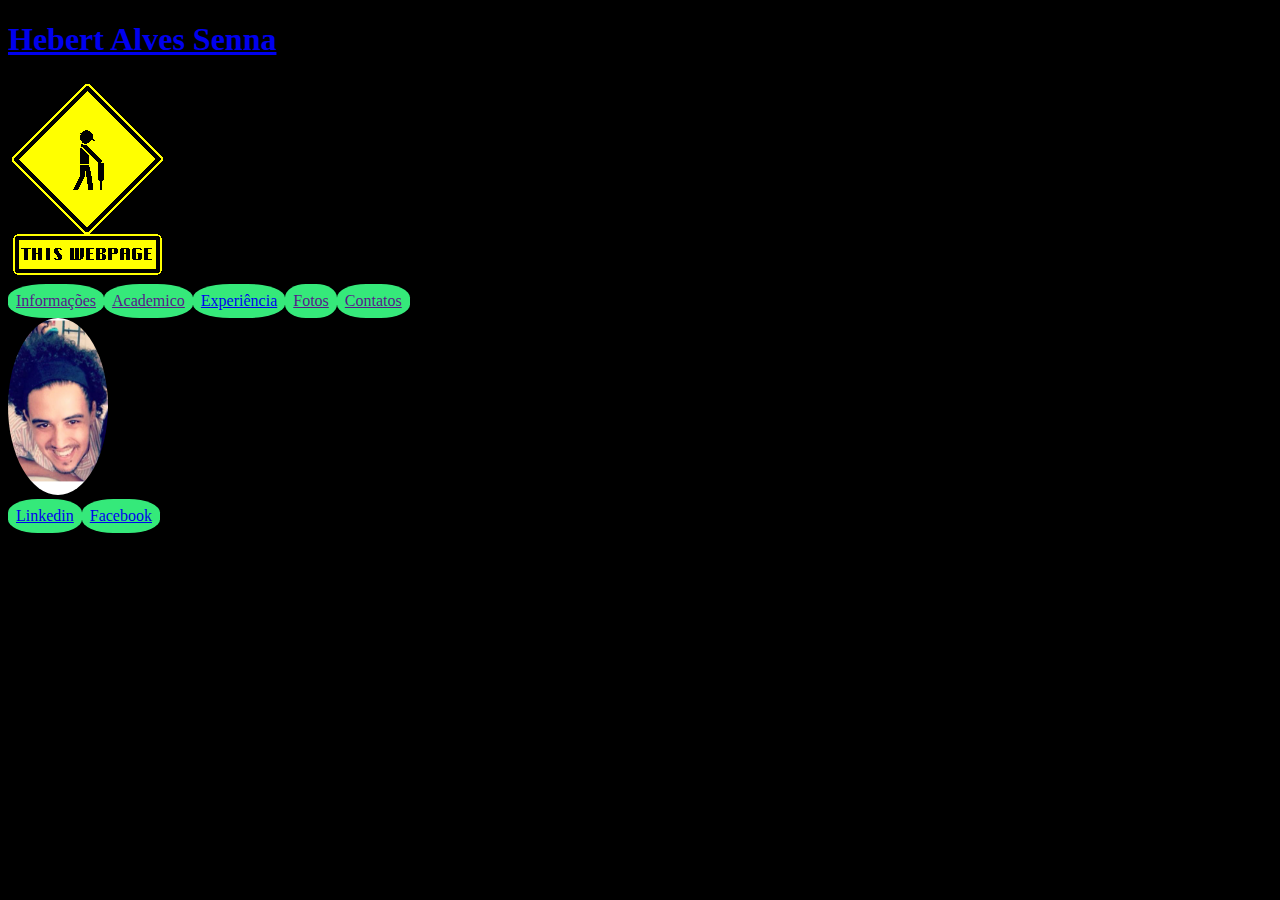
<file: index.html>
<!doctype html>
<html lang="pt-br">
<head>
<meta charset="utf-8">

<title>Hebert A. Senna - Apresentação</title>
<link href="estilo.css" rel="stylesheet" type="text/css" media="screen">
</head>
<body>
	<header>
		<div>
			<h1><strong><a href="index.html"title="Has">Hebert Alves Senna</a></strong></h1>
			<img src="construction.gif">
		</div>
		<nav>
			<ul>
				<li> <a href=""
					title="informações">Informações</a></li>
				<li> <a href=""
					title="Academico">Academico</a></li>
				<li> <a href="experiencias.html"
					title="Experências">Experiência</a></li>
				<li> <a href=""
					title="Fotos">Fotos</a></li>
				<li> <a href=""
					title="Contatos">Contatos</a></li>
			</ul>
		</nav>
	</header>
	<main>
		<div>
			<img class=hb src="hb.jpg">
		</div>	

	</main>

	<footer>
		<nav>
			<ul>
				<li><a href="https://www.linkedin.com/in/hebert-alves-senna-5479a4119/"
				  title="Perfil do Hebert no Linkedin">Linkedin </a></li>
				<li><a href="https://www.facebook.com/hebert.trovao"
				  title="Perfil do Hebert no Facebook">Facebook</a></li>
			</ul>
		</nav>
	 
		<p>© Hebert A.Senna</p>
	</footer>
</body>
	
</html>
</file>
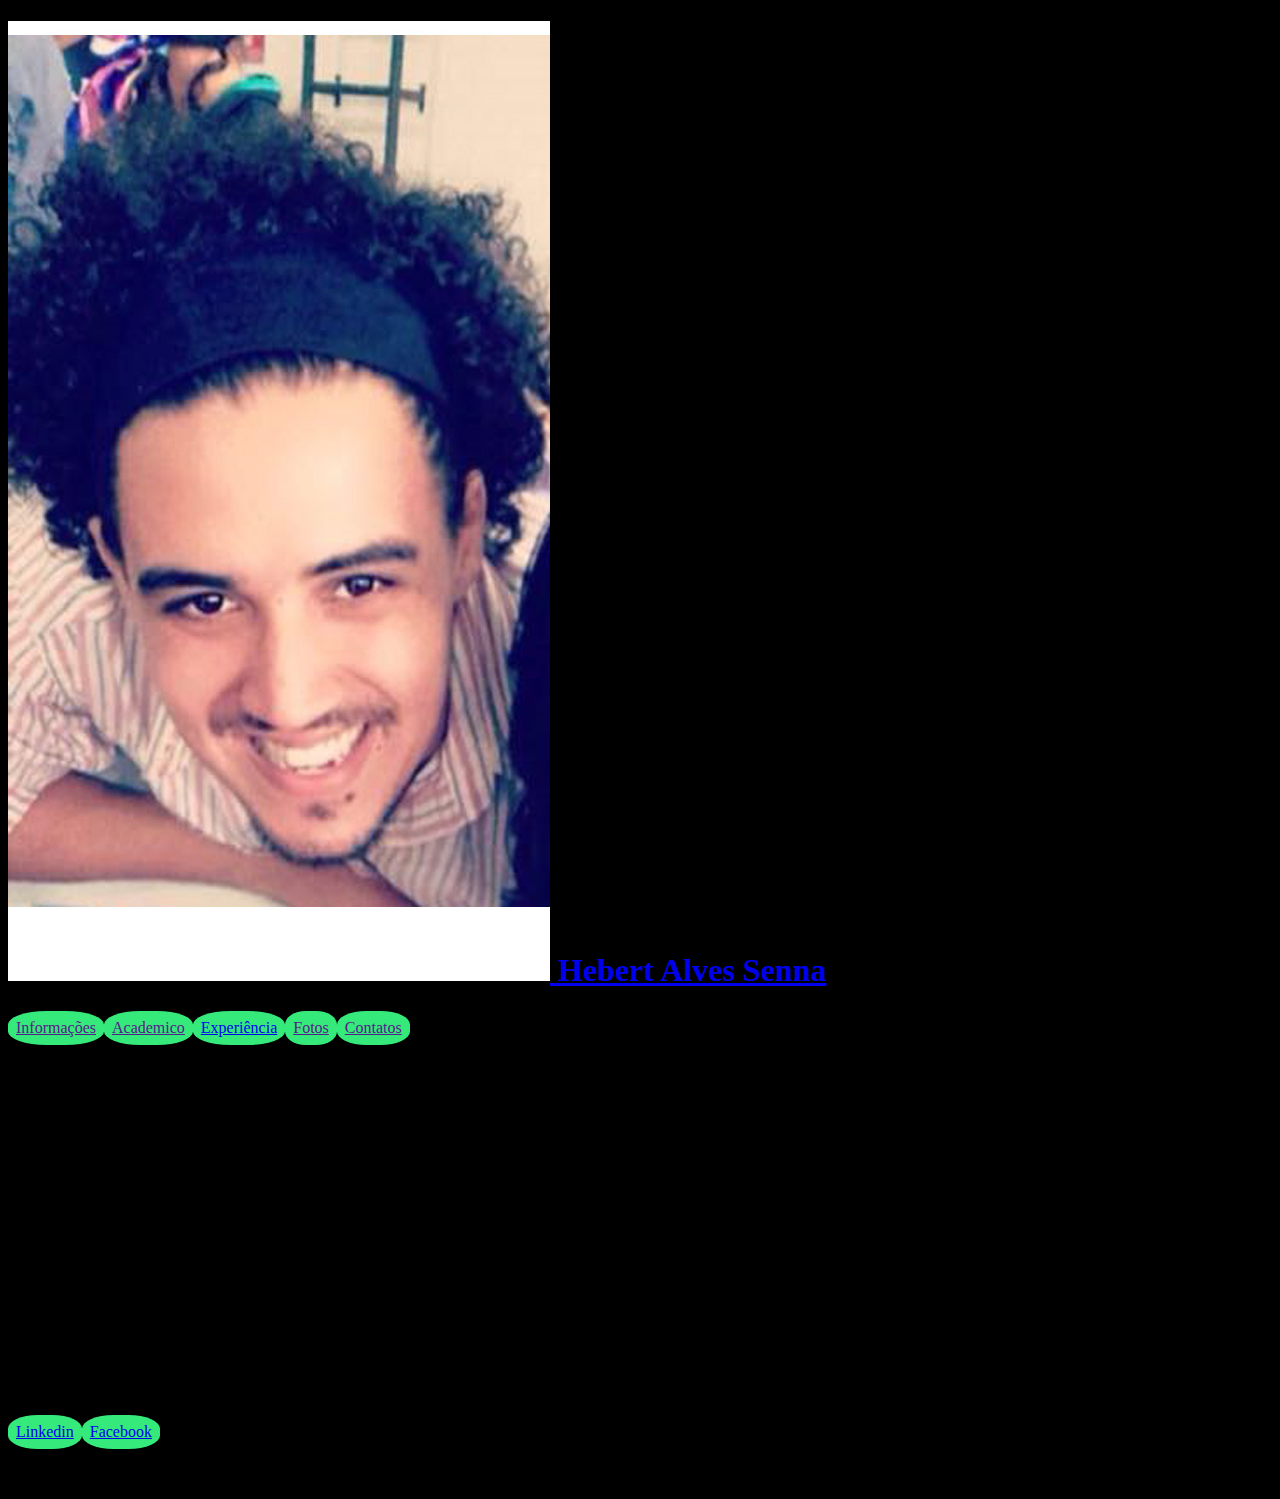
<file: experiencias.html>
<!doctype html>
<html lang="pt-br">
<head>
	<meta charset="utf-8">
	<link href="estilo.css" rel="stylesheet" type="text/css" media="screen">
	<title>Experiências</title>
</head>

<body>
	<header>
		<div>
			<h1><strong><a href="index.html"
				title="Has"> <img src="hb.jpg">  Hebert Alves Senna</a></strong></h1>
		</div>
		<nav>
			<ul>
				<li> <a href=""
					title="informações">Informações</a></li>
				<li> <a href=""
					title="Academico">Academico</a></li>
				<li> <a href="experiencias.html"
					title="Experências">Experiência</a></li>
				<li> <a href=""
					title="Fotos">Fotos</a></li>
				<li> <a href=""
					title="Contatos">Contatos</a></li>
			</ul>
		</nav>
	</header>
	<Main>
		<div>
			<h1>Experiências</h1>
		</div>	
		<div>
			<p>Auxiliar de escritório</p>
			<p>Nome da empresa: Deposito da Vila Madalena</p>
			<p>	2016 – Atual</p>
			<p>Atendimento ao cliente(presencial, via telefone ou e-mail), manutenção da área de informatica da loja,
		 	auxiliar nas rotinas administrativas (pagamentos, agendamentos e cobrança), 
		 	alimentação do sistema Sicom/Sicorp com estoque, atualização de preços e código de barras.</p>
		</div>
		<div>
			<p>Musico e Produtor</p>
			<p>Trio Berimbau e Cia</p>
			<p>	2014 - 2016</p>
			<p>Montagem de agenda, negociação com donos de estabelecimentos, organização de ensaio da banda,
			 alimentação de fanpage no facebook e tocar nos shows.</p>
		</div>	
	</Main>
	<footer>
		<nav>
			<ul>
				<li><a href="https://www.linkedin.com/in/hebert-alves-senna-5479a4119/"
				  title="Perfil do Hebert no Linkedin">Linkedin </a></li>
				<li><a href="https://www.facebook.com/hebert.trovao"
				  title="Perfil do Hebert no Facebook">Facebook</a></li>
			</ul>
		</nav>
	 
		<p>© Hebert A.Senna</p>
	</footer>

</body>
</html>
</file>
<file: estilo.css>
img {
    font-size: 5%;
}
body{
    background-color: black;
}

img.hb {
      width: 100px;
      border-radius: 50%; 
    }
ul {
    list-style-type: none;
    margin: 0;
    padding: 0;
    overflow: hidden;
    }
  
  li {
    float: left;
  }
  
  li a {
    border-radius: 40%;
    list-style-type: none;
    display: block;
    padding: 8px;
    background-color: #35e97a;
  }
</file>
